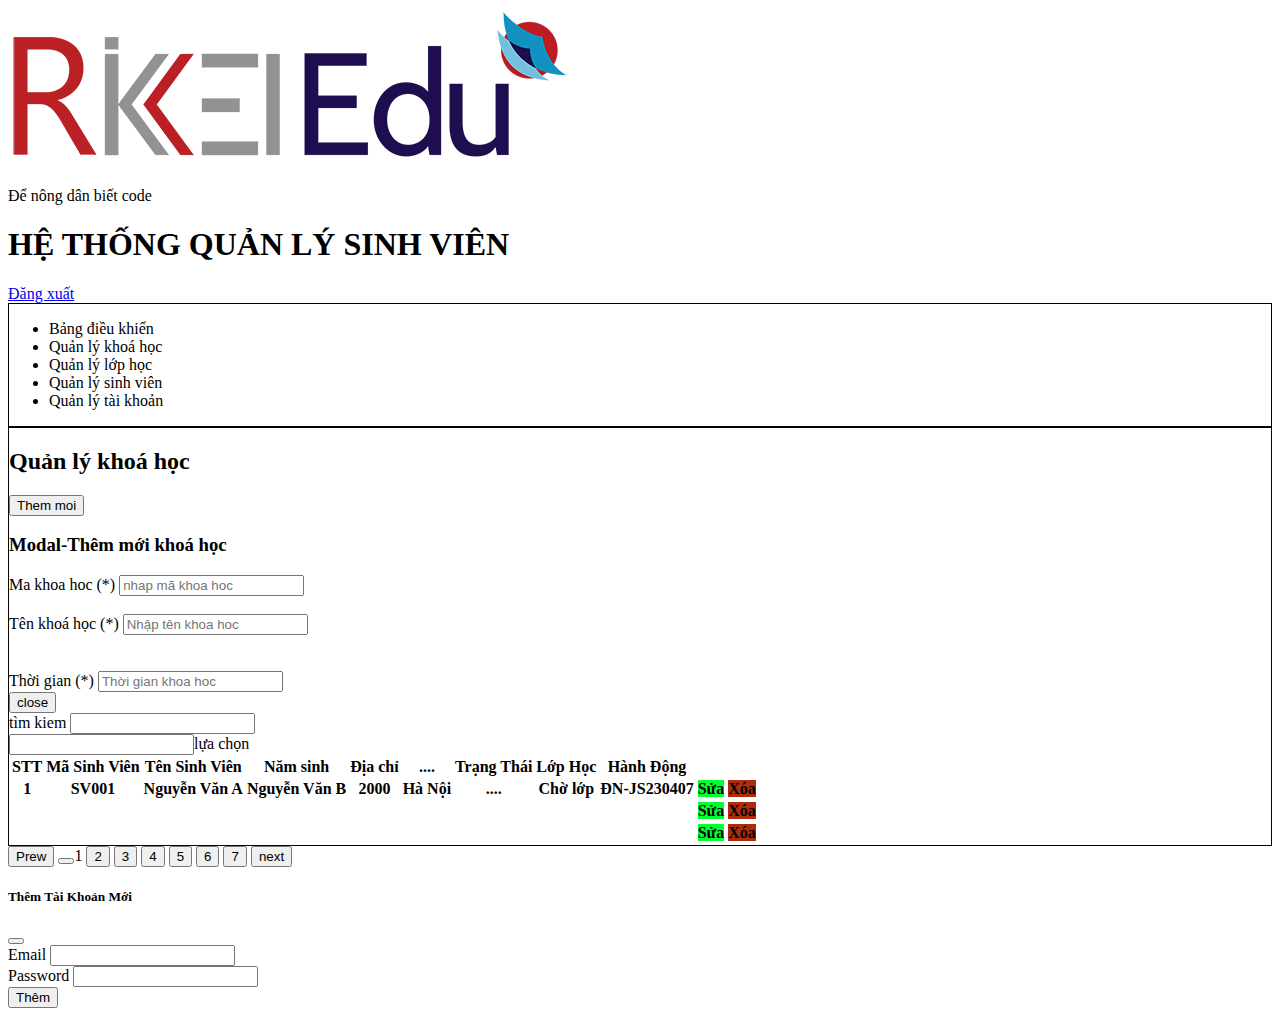
<file: index.html>
<!doctype html>
<html lang="en">
<head>
    <title>Hệ Thống Quản Lý Sinh Viên</title>
    <!-- Required meta tags -->
    <meta charset="utf-8" />
    <meta name="viewport" content="width=device-width, initial-scale=1, shrink-to-fit=no" />
    <!-- Bootstrap CSS v5.2.1 -->
    <link href="https://cdn.jsdelivr.net/npm/bootstrap@5.3.2/dist/css/bootstrap.min.css" rel="stylesheet" integrity="sha384-T3c6CoIi6uLrA9TneNEoa7RxnatzjcDSCmG1MXxSR1GAsXEV/Dwwykc2MPK8M2HN" crossorigin="anonymous"/>
    <link rel="stylesheet" href="css/index.css">
</head>
<body>
    <header class="d-flex justify-content-between align-items-center m-3">
        <div class="div1">
            <img class="anh-logo" src="img/logo-rikkei2.png" alt="Logo">
            <p>Để nông dân biết code</p>
        </div>
        <div class="div2">
            <h1>HỆ THỐNG QUẢN LÝ SINH VIÊN</h1>
        </div>
        <div class="div3">
            <a name="" id="" class="btn btn-primary" href="#" role="button" onclick="dangXuat()">Đăng xuất</a>
        </div>
    </header>
    <main class="container-fluid">
        <div class="row">
            <div class="col-lg-3 main-left vh-100 p-5">
                <ul class="list-group list-group-numbered">
                    <li class="list-group-item" onclick="renderDashboard()">Bảng điều khiển</li>
                    <li class="list-group-item" onclick="renderClass()">Quản lý khoá học</li>
                    <li class="list-group-item disabled" onclick="renderStuDent()">Quản lý lớp học</li>
                    <li class="list-group-item disabled" onclick="renderquanLLop()">Quản lý sinh viên</li>
                    <li class="list-group-item disabled">Quản lý tài khoản</li>
                </ul>
            </div>
            <div class="col-lg-9 p-5 main-right vh-100" id="mainContent">
                <!-- Default content will be injected here -->
            </div>
        </div>
    </main>
    <main>
        <button  type="button" class="btn btn-primary">Prew</button>
        <button type="button" class="btn btn-secondary" onclick="renderDashboard()"></button>1</button>
        <button type="button" class="btn btn-success">2</button>
        <button type="button" class="btn btn-danger">3</button>
        <button type="button" class="btn btn-warning">4</button>
        <button type="button" class="btn btn-info">5</button>
        <button type="button" class="btn btn-light">6</button>
        <button type="button" class="btn btn-dark">7</button>
        <button type="button" class="btn btn-link">next</button>
    </main>
    <footer>
        <!-- place footer here -->
    </footer>

    <!-- Bootstrap JavaScript Libraries -->
    <script src="https://cdn.jsdelivr.net/npm/@popperjs/core@2.11.8/dist/umd/popper.min.js" integrity="sha384-I7E8VVD/ismYTF4hNIPjVp/Zjvgyol6VFvRkX/vR+Vc4jQkC+hVqc2pM8ODewa9r" crossorigin="anonymous"></script>
    <script src="https://cdn.jsdelivr.net/npm/bootstrap@5.3.2/dist/js/bootstrap.min.js" integrity="sha384-BBtl+eGJRgqQAUMxJ7pMwbEyER4l1g+O15P+16Ep7Q9Q+zqX6gSbd85u4mG4QzX+" crossorigin="anonymous"></script>
    <script src="js/index.js"></script>

    <!-- Add New Modal -->
    <div class="modal fade" id="addNewModal" tabindex="-1" aria-labelledby="addNewModalLabel" aria-hidden="true">
        <div class="modal-dialog">
            <div class="modal-content">
                <div class="modal-header">
                    <h5 class="modal-title" id="addNewModalLabel">Thêm Tài Khoản Mới</h5>
                    <button type="button" class="btn-close" data-bs-dismiss="modal" aria-label="Close"></button>
                </div>
                <div class="modal-body">
                    <form id="addNewForm">
                        <div class="mb-3">
                            <label for="newEmail" class="form-label">Email</label>
                            <input type="email" class="form-control" id="newEmail" required>
                        </div>
                        <div class="mb-3">
                            <label for="newPassword" class="form-label">Password</label>
                            <input type="password" class="form-control" id="newPassword" required>
                        </div>
                        <button type="button" class="btn btn-primary" onclick="addNewAccount()">Thêm</button>
                    </form>
                </div>
            </div>
        </div>
    </div>

    <script>
        document.addEventListener("DOMContentLoaded", function() {
            renderDashboard(); // Default view
        });
    </script>
    <script>
        document.addEventListener("DOMContentLoaded", function() {
            renderClass(); // Default view
        });
    </script>
    <script>
        document.addEventListener("DOMContentLoaded", function() {
            renderStuDent(); // Default view
        });
    </script>
   

    
</body>
</html>
</file>
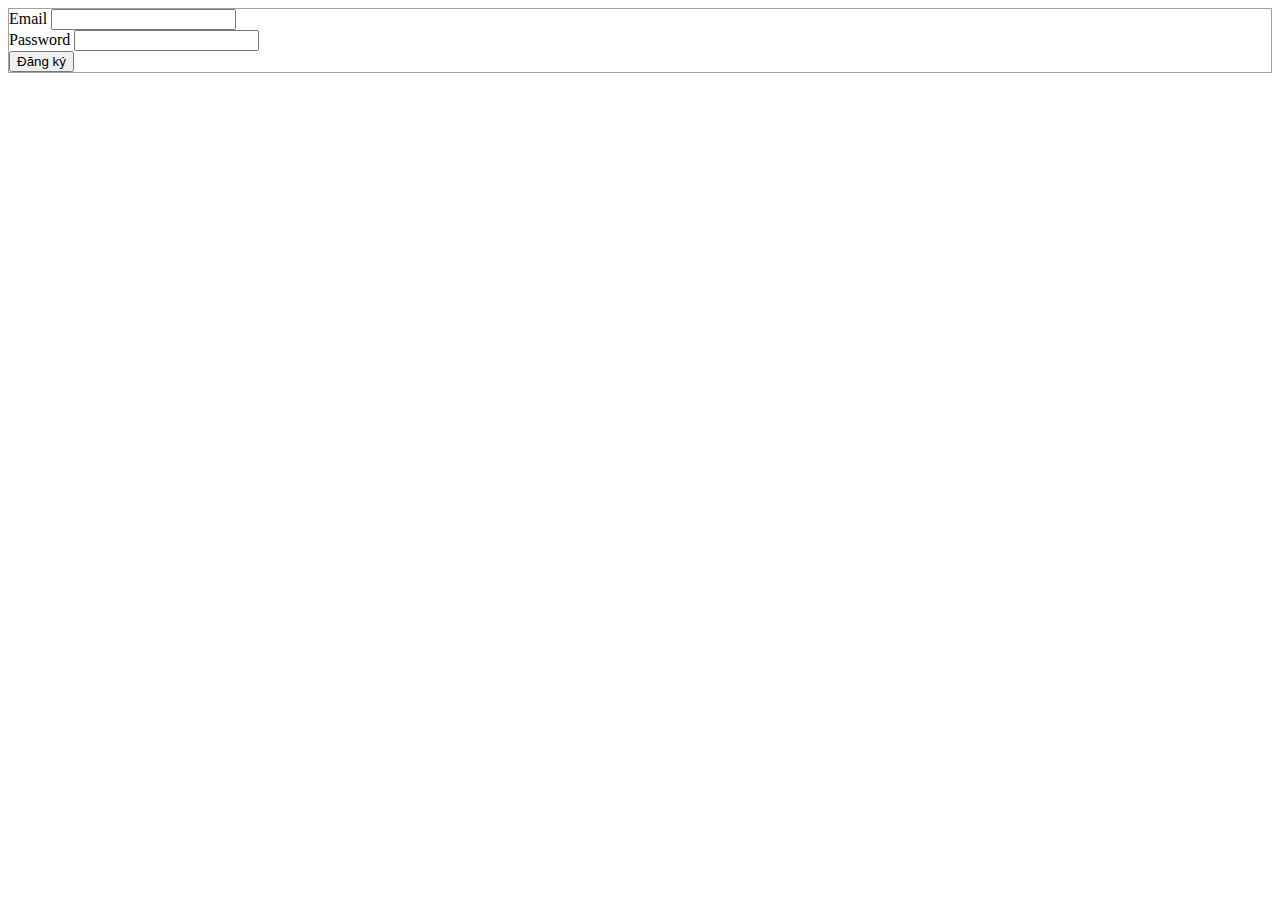
<file: login.html>
<!doctype html>
<html lang="en">
    <head>
        <title>Title</title>
        <!-- Required meta tags -->
        <meta charset="utf-8" />
        <meta name="viewport" content="width=device-width, initial-scale=1, shrink-to-fit=no"/>
        <!-- Bootstrap CSS v5.2.1 -->
        <link href="https://cdn.jsdelivr.net/npm/bootstrap@5.3.2/dist/css/bootstrap.min.css" rel="stylesheet" integrity="sha384-T3c6CoIi6uLrA9TneNEoa7RxnatzjcDSCmG1MXxSR1GAsXEV/Dwwykc2MPK8M2HN" crossorigin="anonymous"/>
        <link rel="stylesheet" href="css/login.css">
    </head>

    <body>
        <header>
            <!-- place navbar here -->
        </header>
        <main class="vh-100 d-flex justify-content-center align-items-center">
            <form class="form-login w-25 p-5" onsubmit="handleLogin(event)">
                <div class="mb-3">
                    <label for="email" class="form-label">Email</label>
                    <input type="email" class="form-control" id="email" aria-describedby="emailHelp">
                </div>
                <div class="mb-3">
                    <label for="password" class="form-label">Password</label>
                    <input type="password" class="form-control" id="password">
                </div>
                <div class="d-grid gap-2">
                    <button type="submit" class="btn btn-primary">Đăng ký</button>
                </div>
            </form>
        </main>
        <footer>
            <!-- place footer here -->
            <div id="hung"></div>
        </footer>
        <!-- Bootstrap JavaScript Libraries -->
        <script src="https://cdn.jsdelivr.net/npm/@popperjs/core@2.11.8/dist/umd/popper.min.js" integrity="sha384-I7E8VVD/ismYTF4hNIPjVp/Zjvgyol6VFvRkX/vR+Vc4jQkC+hVqc2pM8ODewa9r" crossorigin="anonymous"></script>
        <script src="https://cdn.jsdelivr.net/npm/bootstrap@5.3.2/dist/js/bootstrap.min.js" integrity="sha384-BBtl+eGJRgqQAUMxJ7pMwbEyER4l1g+O15P+16Ep7Q9Q+zqX6gSbd85u4mG4QzX+" crossorigin="anonymous"></script>
        <script src="js/index.js"></script>
        
    </body>
</html>
</file>
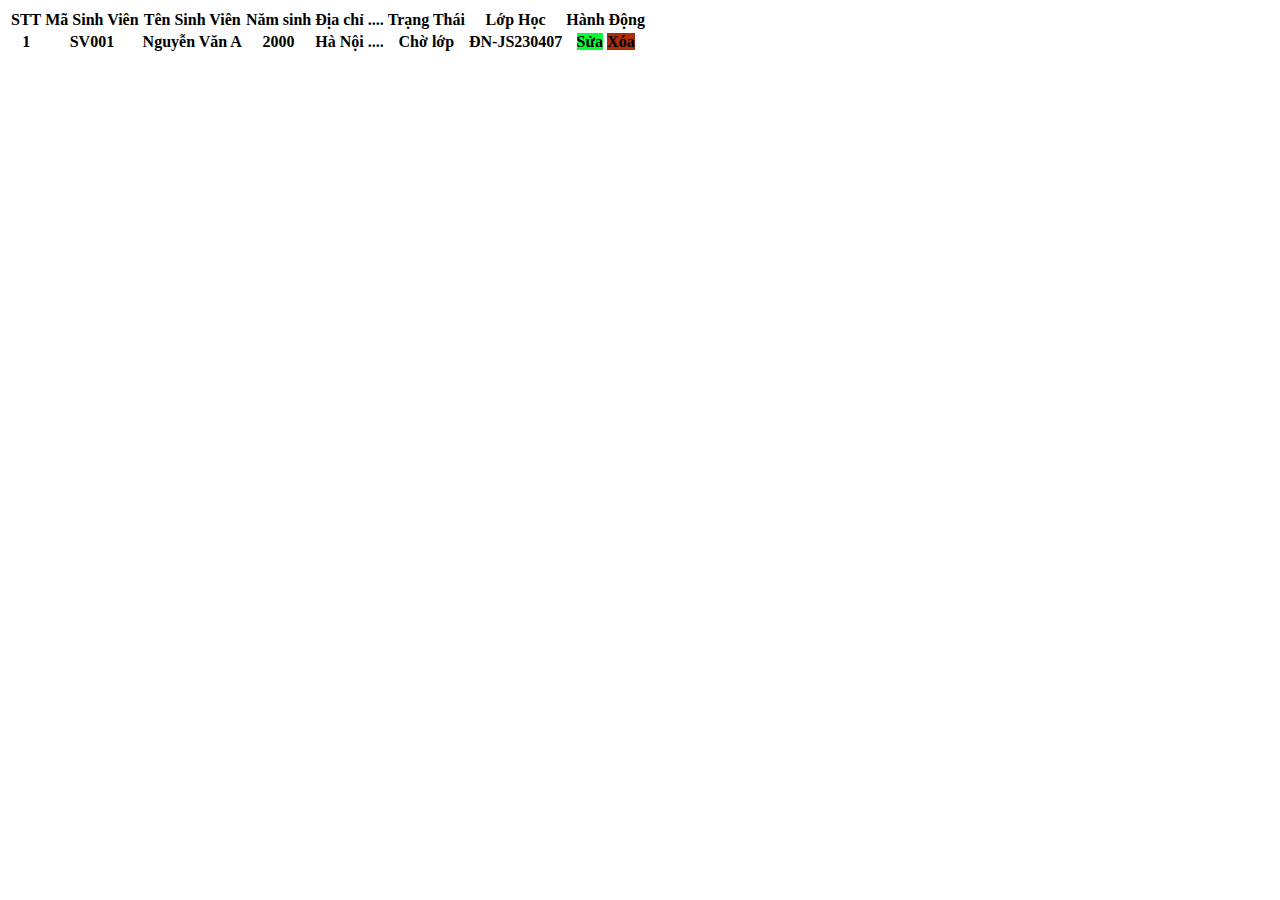
<file: trang3.html>
<!doctype html>
<html lang="en">
    <head>
        <title>Title</title>
        <!-- Required meta tags -->
        <meta charset="utf-8" />
        <meta
            name="viewport"
            content="width=device-width, initial-scale=1, shrink-to-fit=no"
        />

        <!-- Bootstrap CSS v5.2.1 -->
        <link
            href="https://cdn.jsdelivr.net/npm/bootstrap@5.3.2/dist/css/bootstrap.min.css"
            rel="stylesheet"
            integrity="sha384-T3c6CoIi6uLrA9TneNEoa7RxnatzjcDSCmG1MXxSR1GAsXEV/Dwwykc2MPK8M2HN"
            crossorigin="anonymous"
        />
        <link rel="stylesheet" href="css/index.css">
    </head>

    <body>
        <header>
            <!-- place navbar here -->
        </header>
        <main>
            <div class="table-responsive">
                <table class="table table-primary">
                    <thead>
                        <tr>
                            <th scope="col">STT</th>
                            <th scope="col">Mã Sinh Viên</th>
                            <th scope="col">Tên Sinh Viên</th>
                            <th scope="col">Năm sinh</th>
                            <th scope="col">Địa chỉ</th>
                            <th scope="col">....</th>
                            <th scope="col">Trạng Thái</th>
                            <th scope="col">Lớp Học</th>
                            <th scope="col">Hành Động</th>
                        </tr>
                    </thead>
                    <tbody>
                        <tr>
                            <th scope="col">1</th>
                            <th scope="col">SV001</th>
                            <th scope="col">Nguyễn Văn A</th>
                            <th scope="col">2000</th>
                            <th scope="col">Hà Nội</th>
                            <th scope="col">....</th>
                            <th scope="col">Chờ lớp</th>
                            <th scope="col">ĐN-JS230407</th>
                            <th class="d-flex" scope="col">
                                <a class="bg-" style="text-decoration: none;" href="">Sửa</a>
                                <a class="xoa" style="text-decoration: none;" href="">Xóa</a>
                            </th>
                        </tr>
                    </tbody>
                </table>
            </div>
            
        </main>
        <footer>
            <!-- place footer here -->
        </footer>
        <!-- Bootstrap JavaScript Libraries -->
        <script
            src="https://cdn.jsdelivr.net/npm/@popperjs/core@2.11.8/dist/umd/popper.min.js"
            integrity="sha384-I7E8VVD/ismYTF4hNIPjVp/Zjvgyol6VFvRkX/vR+Vc4jQkC+hVqc2pM8ODewa9r"
            crossorigin="anonymous"
        ></script>

        <script
            src="https://cdn.jsdelivr.net/npm/bootstrap@5.3.2/dist/js/bootstrap.min.js"
            integrity="sha384-BBtl+eGJRgqQAUMxJ7pMwbEyER4l1g+O15P+16Ep7Q9Q+zqX6gSbd85u4mG4QzX+"
            crossorigin="anonymous"
        ></script>
        <script src="js/index.js"></script>
    </body>
</html>
</file>
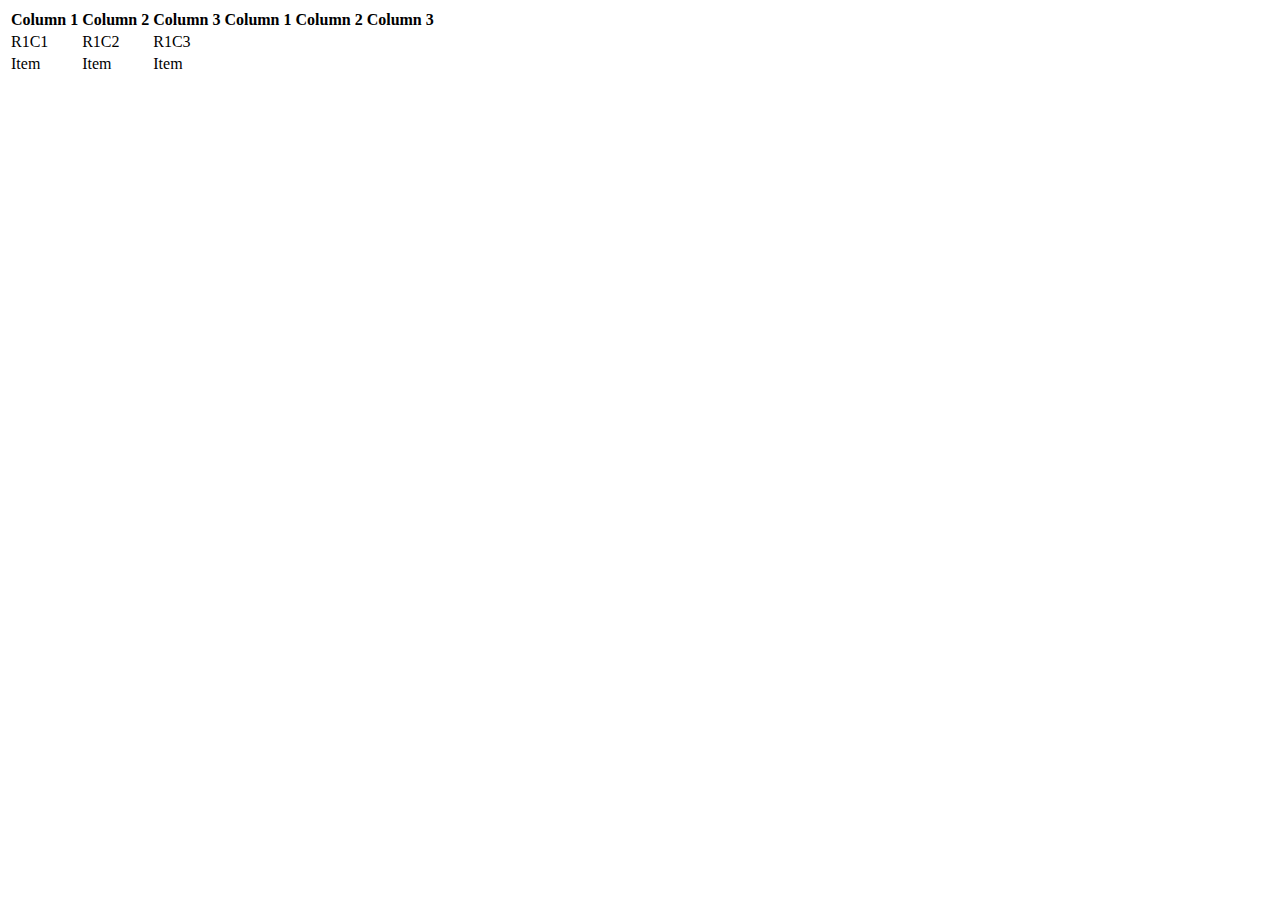
<file: trang4.html>
<!doctype html>
<html lang="en">
    <head>
        <title>Title</title>
        <!-- Required meta tags -->
        <meta charset="utf-8" />
        <meta
            name="viewport"
            content="width=device-width, initial-scale=1, shrink-to-fit=no"
        />

        <!-- Bootstrap CSS v5.2.1 -->
        <link
            href="https://cdn.jsdelivr.net/npm/bootstrap@5.3.2/dist/css/bootstrap.min.css"
            rel="stylesheet"
            integrity="sha384-T3c6CoIi6uLrA9TneNEoa7RxnatzjcDSCmG1MXxSR1GAsXEV/Dwwykc2MPK8M2HN"
            crossorigin="anonymous"
        />
    </head>

    <body>
        <header>
            <!-- place navbar here -->
        </header>
        <main>
            <div class="table-responsive">
                <table class="table table-primary">
                    <thead>
                        <tr>
                            <th scope="col">Column 1</th>
                            <th scope="col">Column 2</th>
                            <th scope="col">Column 3</th>
                            <th scope="col">Column 1</th>
                            <th scope="col">Column 2</th>
                            <th scope="col">Column 3</th>
                        </tr>
                    </thead>
                    <tbody>
                        <tr class="">
                            <td scope="row">R1C1</td>
                            <td>R1C2</td>
                            <td>R1C3</td>
                        </tr>
                        <tr class="">
                            <td scope="row">Item</td>
                            <td>Item</td>
                            <td>Item</td>
                        </tr>
                    </tbody>
                </table>
            </div>
            
        </main>
        <footer>
            <!-- place footer here -->
        </footer>
        <!-- Bootstrap JavaScript Libraries -->
        <script
            src="https://cdn.jsdelivr.net/npm/@popperjs/core@2.11.8/dist/umd/popper.min.js"
            integrity="sha384-I7E8VVD/ismYTF4hNIPjVp/Zjvgyol6VFvRkX/vR+Vc4jQkC+hVqc2pM8ODewa9r"
            crossorigin="anonymous"
        ></script>

        <script
            src="https://cdn.jsdelivr.net/npm/bootstrap@5.3.2/dist/js/bootstrap.min.js"
            integrity="sha384-BBtl+eGJRgqQAUMxJ7pMwbEyER4l1g+O15P+16Ep7Q9Q+zqX6gSbd85u4mG4QzX+"
            crossorigin="anonymous"
        ></script>
    </body>
</html>
</file>
<file: css/index.css>
.main-left{
    border: 1px solid black;
}
.main-right{
    border: 1px solid rgb(10, 3, 3);
}
 .table-responsive{
    background-color: white;
 }
 .bg- {
    background-color: rgb(0, 255, 51);
    color: black;
    
}
.xoa{
    background-color: rgb(174, 44, 12);
    color: black;
    }
</file>
<file: css/login.css>
.form-login { 
    border: 1px solid rgb(164, 160, 160);

}
</file>
